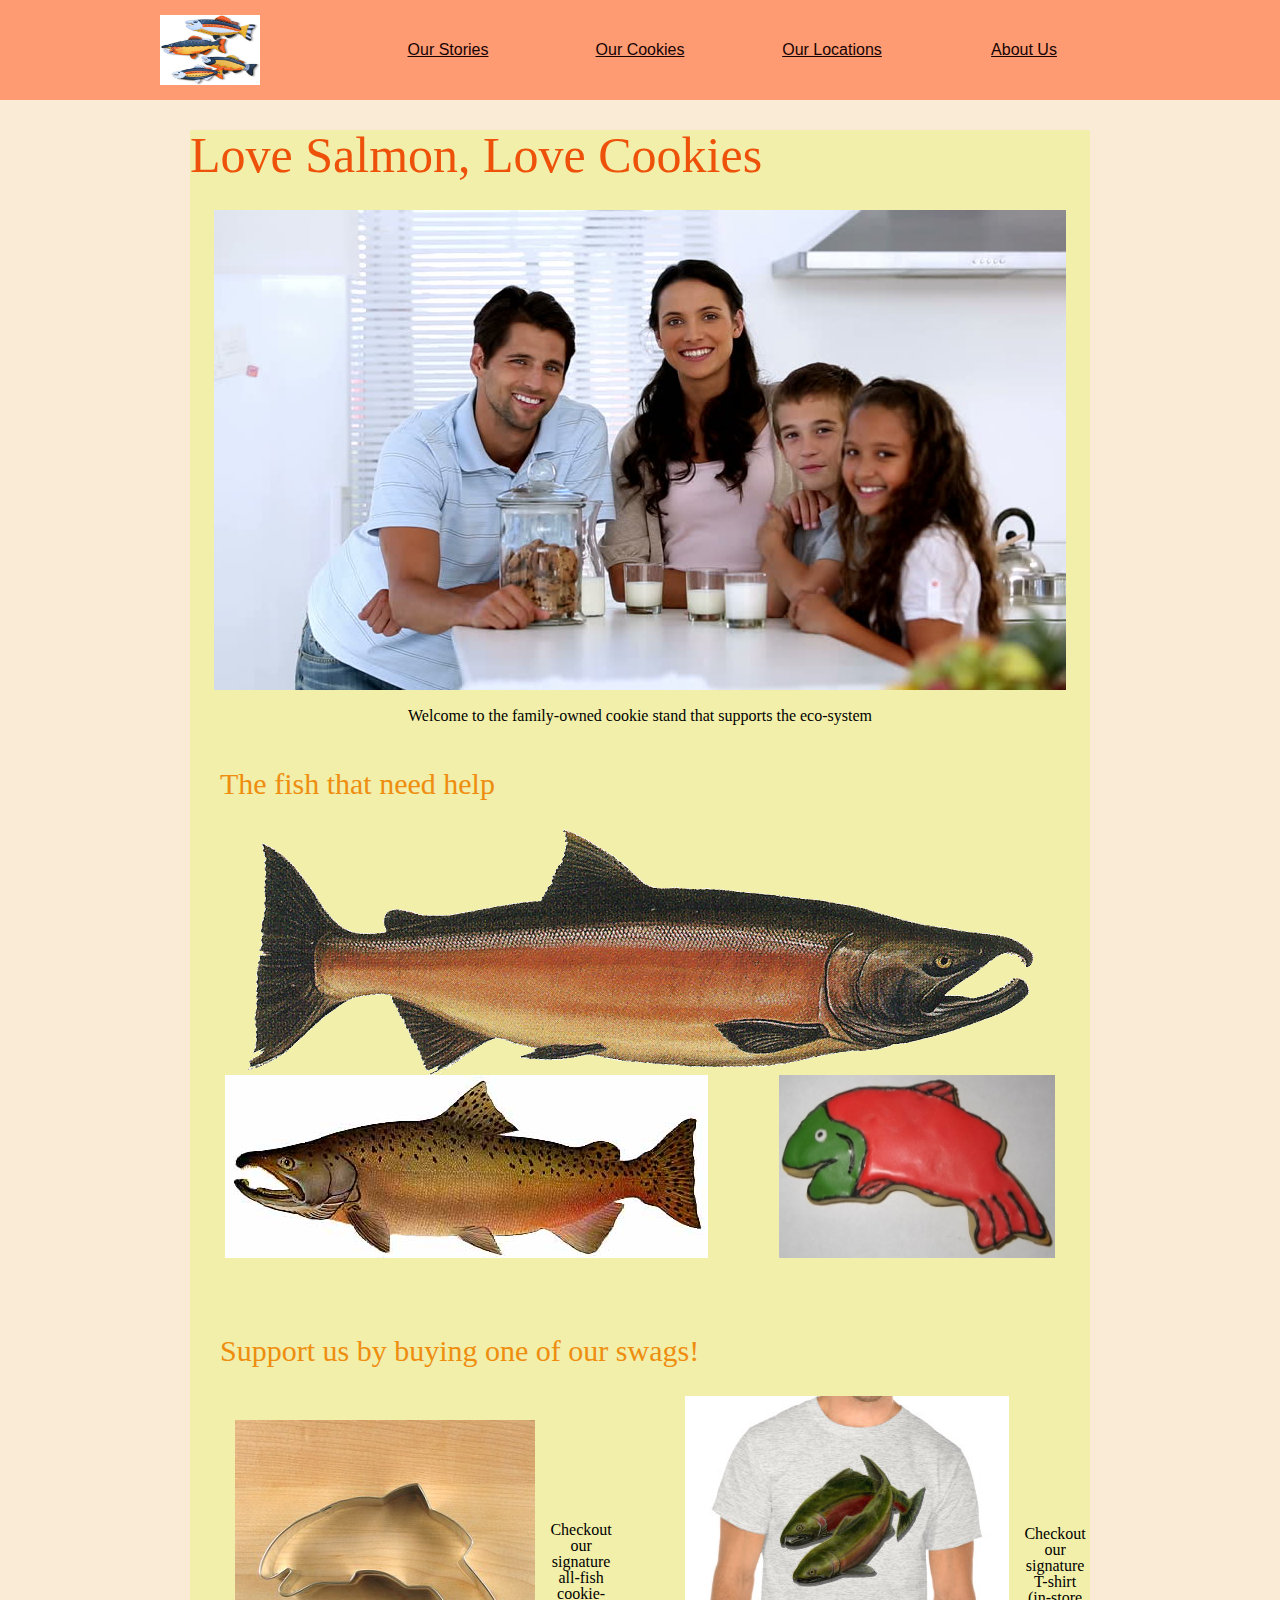
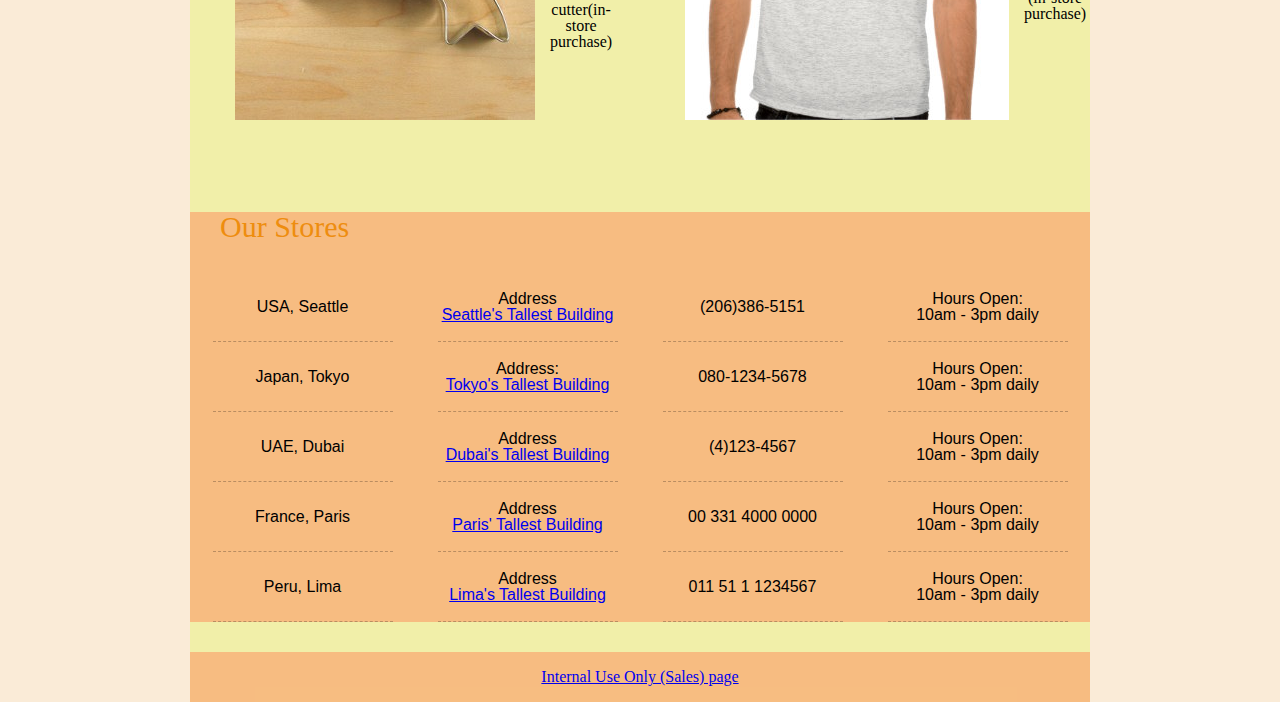
<file: index.html>
<!DOCTYPE html>
<html lang="en">
<head>
  <meta charset="UTF-8">
  <meta http-equiv="X-UA-Compatible" content="IE=edge">
  <meta name="viewport" content="width=device-width, initial-scale=1.0">
  <title>Cookie Stand</title>

  <link rel="stylesheet" href="css/reset.css">
  <link rel="stylesheet" href="css/style.css">
</head>

<body>
  <header>
    <nav>
      <!-- ul>li*4>a create an ul with child li *4 with child a-->
        <ul>
          <li> <img src = "img/fish.jpg", alt = "This is a image of fish"></li>
          <li><a href="#">Our Stories</a></li>
          <li><a href="#">Our Cookies</a></li>
          <li><a href="#locations">Our Locations</a></li>
          <li><a href="#">About Us</a></li>
          
        </ul>
    </nav>
  </header>


  <main>
    <h1>Love Salmon, Love Cookies</h1>
    <figure>
      <img src = "img/family.jpg", alt = "This is us, a family-owned business">
      <figcaption>Welcome to the family-owned cookie stand that supports the eco-system</figcaption>
    </figure>

    <section>
      <h3>The fish that need help</h3>
      <img src = "img/salmon.png", alt  = "These are salmons, that we are trying to protect">
      <img src = "img/chinook.jpg", alt = "This is a Chinook">
      <img src = "img/frosted-cookie.jpg", alt = "This is our award-winning salmon cookies!">
    </section>
    
    <section id="supportUs">
      <h3>Support us by buying one of our swags!</h3>
      <figure>
        <img src = "img/cutter.jpeg", alt = "This is a fish-shaped cookie-cutter">
        <figcaption>  Checkout our signature all-fish cookie-cutter(in-store purchase)</figcaption>
      </figure>
      <figure>
        <img src = "img/shirt.jpg", alt = "Support the Save-A-Salmon Funding by purchaisng a swag here">
        <figcaption> Checkout our signature T-shirt (in-store purchase)</figcaption>
      </figure>
    </section>

      <section id="locations">
        <h3>Our Stores</h3>
      <ul>
        <li>USA, Seattle</li>
        <li>Address<a href="https://www.google.com/maps/place/701+5th+Ave,+Seattle,+WA+98104/@47.6045199,-122.3328796,17z/data=!3m1!4b1!4m5!3m4!1s0x54906ab0b832d2ff:0x876d4c735a2ecb5f!8m2!3d47.6045163!4d-122.3306856">Seattle's Tallest Building</a></li>
        <li>(206)386-5151</li>
        <li>Hours Open: <br> 10am - 3pm daily</li>  
      </ul>
      <ul>
        <li>Japan, Tokyo</li>
        <li>Address: <a href="https://www.google.com/maps?ll=35.660833,139.740556&q=35.660833,139.740556&hl=en&t=m&z=17">Tokyo's Tallest Building</a></li>
        <li>080-1234-5678</li>
        <li>Hours Open: <br> 10am - 3pm daily</li>  
      </ul>
      <ul>
        <li>UAE, Dubai</li>
        <li>Address<a href=https://www.google.com/maps/place/Burj+Khalifa/@25.197197,55.2721877,17z/data=!3m1!4b1!4m5!3m4!1s0x3e5f43348a67e24b:0xff45e502e1ceb7e2!8m2!3d25.197197!4d55.2743764>Dubai's Tallest Building</a></li>
        <li>(4)123-4567</li>
        <li>Hours Open: <br> 10am - 3pm daily</li>  
      </ul>
      <ul>
        <li>France, Paris</li>
        <li>Address<a href="https://www.google.com/maps/place/Eiffel+Tower/@48.8583736,2.2922873,17z/data=!3m2!4b1!5s0x47e66fe1ee0293a1:0x213fe992eb6cca0c!4m5!3m4!1s0x47e66e2964e34e2d:0x8ddca9ee380ef7e0!8m2!3d48.8583701!4d2.2944813">Paris' Tallest Building</a></li>
        <li>00 331 4000 0000</li>
        <li>Hours Open: <br> 10am - 3pm daily</li>  
      </ul>
      <ul>
        <li>Peru, Lima</li>
        <li>Address<a href="https://www.google.com/maps/place/Willis+Tower/@41.8788804,-87.6381089,17z/data=!3m2!4b1!5s0x880e2cb9ef33ea47:0x488801c0e065a0e!4m5!3m4!1s0x880e2cbee269fbbb:0x10f6dce5eb88c7d!8m2!3d41.8788764!4d-87.6359149">Lima's Tallest Building</a></li>
        <li> 011 51 1 1234567</li>
        <li>Hours Open: <br> 10am - 3pm daily </li>  
      </ul>
    </section>

    <footer>
      <a href = "pages/sales.html"> Internal Use Only (Sales) page</a>
    </footer>

  </main>
  
  <!-- <script src="js/app.js"></script> -->
</body>

</html>
</file>
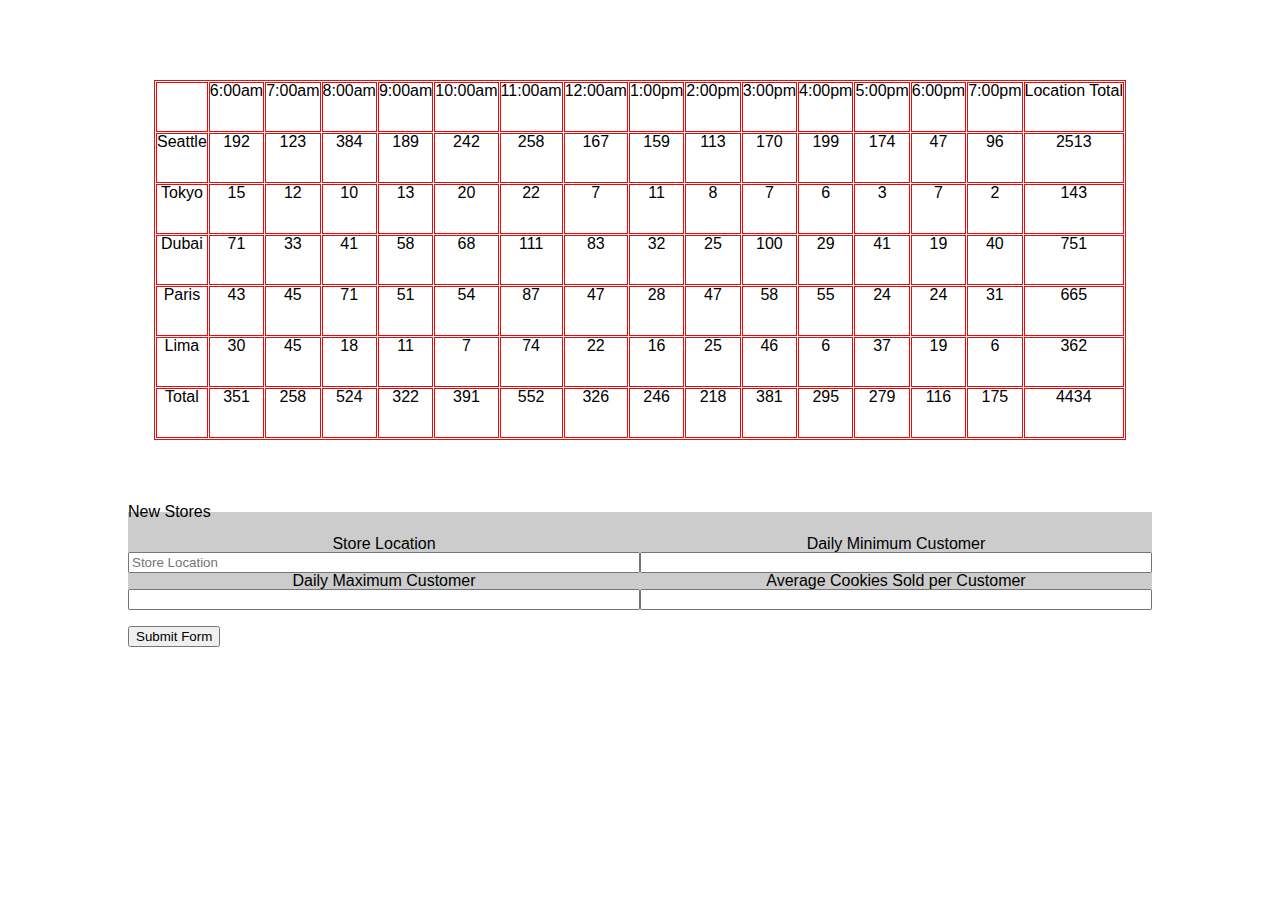
<file: pages/sales.html>
<!DOCTYPE html>
<html lang="en">
<head>
  <meta charset="UTF-8">
  <meta http-equiv="X-UA-Compatible" content="IE=edge">
  <meta name="viewport" content="width=device-width, initial-scale=1.0">
  <title>Document</title>
  <link rel="stylesheet" href="../css/reset.css">
  <link rel="stylesheet" href="../css/sales.css">
</head>

<body>
  <header>
  </header>

  <main>
    <div id = "tableContainer">
      <table id="salesData">
        <thead></thead>
        <tbody></tbody>
        <tfoot></tfoot>
      </table>

      <!-- create a form to allow user submitting data -->
      <form>

        <!-- What the screenreader can "see", does NOT activate the box because they aren't linked without the id attribute-->
        <!-- 'for=id' muchst match the name of id on input id -->

       
        <fieldset>
          <legend>New Stores</legend>

          <label for="storeLocation">Store Location <input id="storeLocation" type="text" placeholder="Store Location" name="storeLocation"  required>

          </label >
          <!-- the placeholder does NOT work for screenreaders -->
          <!-- method 2, make input a child of label -->
         
          <!-- added <name> attribute so JS can find the labvel -->
          <label> Daily Minimum Customer
            <input type="number" name="minCustomer" required>
          </label>

          <label> Daily Maximum Customer
            <input type="number" name="maxCustomer" required>
          </label>

          <label> Average Cookies Sold per Customer
            <input type="float" name="aveCookies" required>
          </label>
          
        </fieldset>

        <button type="submit" value="Submit">
          Submit Form
        </button>
      </form>

    </div>
  </main>



  
  <script src="../js/app.js"></script>
</body>
</html>
</file>
<file: css/style.css>
*{
  box-sizing: border-box;
}

body{
  background-color: antiquewhite;
}
header {
  background-color: rgba(255, 127, 80, 0.74);
  display: flex;
  align-items: center;
  flex-direction: row;
  font-family: Arial, Helvetica, sans-serif;
}

nav {
  /* border: 2px solid black; */
  display: flex;
  /* flex: 1 1 0px; */
  flex-direction: row;
  flex-wrap:wrap;
  justify-content: stretch;
  align-items: center;
  margin: auto;
  width: 960px;
}
nav ul li img{
  height: 70px;
  width: 100px;
}

nav ul {
  display: flex;
  /* align-items:stretch; */
  margin: auto;
  width: 960px;
  height:100px;
  justify-content: center;

}

nav ul li {
  display: flex;
  flex-direction: column;
  text-align: center;
  justify-content: center;
  /* border: 2px solid black; */
  margin:auto;
  height:70px;
  width: 20%;
}

nav ul li a {

  color: rgb(22, 3, 3)
}

main {
  /* background-color: bisque; */
  width: 900px;
  display: flex;
  flex-wrap: wrap;
  justify-content: space-between;
  /* to center the main container */
  margin: auto;
  margin-top: 30px;
  font-family: Georgia, 'Times New Roman', Times, serif;
  align-content: flex-start;
  background-color: rgba(208, 255, 0, 0.212);
}

h1 {
  font-family: Cambria, Cochin, Georgia, Times, 'Times New Roman', serif;
  font-size: 50px;
  margin-bottom: 30px;
  color: rgb(238, 82, 10);
}


main figure {
  display: inline-block;
  text-align: center;
  margin-bottom: 30px;
  width:900px;
}

main figure figcaption{
  margin: 15px;
  font-family: Cambria, Cochin, Georgia, Times, 'Times New Roman', serif;
  text-align: center;
}

section {
  display: flex;
  flex-wrap: wrap;
  justify-content: space-around;
  align-items: stretch;
  text-align: left;
  margin-bottom: 30px;
}

section:hover{
  background-color: rgba(208, 255, 0, 0.212);
}

section h3{
  /* border: 2px solid black;*/
  width: 100%;
  margin: auto 0 30px 30px;
  font-family: Cambria, Cochin, Georgia, Times, 'Times New Roman', serif;
  color:rgb(238, 141, 15);
  font-size: 30px;
}

section h3:hover{
  color:blue;
  font-size: 50px;
}

#supportUs {
  display: flex;
  /* flex-direction: column; */
  justify-content: space-around;
  align-items: flex-end;
  margin-top: 3rem;
  width:100%;
  
}

#supportUs figure {
  display: flex;
  align-items: center;
  width: 40%;
}

section figure img{
  margin-bottom: 2rem;
}

/* Locations Section */
 #locations {
  background-color: rgba(255, 127, 80, 0.452);
  display: flex;
  flex-wrap:wrap;
  align-items: center;
  flex-direction: row;
  font-family: Arial, Helvetica, sans-serif;
  /* width: 960px; */
  justify-content: stretch;
  width: 100%;
}

section ul{
  /* border: 2px solid black; */
  display: flex;
  /* flex: 1 1 0px; */
  flex-direction: row;
  flex-wrap:wrap;
  justify-content: stretch;
  align-items: center;
  margin: auto;
  width: 960px;
}

section ul li {
  display: flex;
  flex-direction: column;
  text-align: center;
  justify-content: center;
  /* border: 2px solid black; */
  margin:auto;
  height:70px;
  width: 20%;
  border-bottom: 1px dashed rgba(0, 0, 0, 0.247)
}

main section ul:hover{
  background-color: antiquewhite;
}

footer {
  display: flex;
  flex-direction: column;
  text-align: center;
  width: 100%;
  height: 50px;
  background-color: rgba(255, 127, 80, 0.452);
  margin: auto;
  margin-bottom: 0;
  justify-content: center;
}
</file>
<file: css/sales.css>
*{
  box-sizing: border-box;
}

main{
  width: fit-content;
  margin: 5rem auto;
  font-family:'Lucida Sans', 'Lucida Sans Regular', 'Lucida Grande', 'Lucida Sans Unicode', Geneva, Verdana, sans-serif;
}

table {
  border: 1px solid rgb(238, 13, 13);
  text-align:center;
  border-collapse: separate;
  border-spacing: 1px;
  margin: 0 auto;
}

th, td {
  width: fit-content;
  height:50px;
  border: 1px solid rgb(236, 9, 9);
}

form {
  /* border: 1px solid rgb(24, 2, 2); */
  width: 80%;
  margin: 0 auto;
}

legend {
  text-align: left;
  margin-bottom: 1rem;
}

fieldset {
  display:flex;
  justify-content: space-around;
  align-items: center;
  flex-wrap: wrap;
  background-color:#CCC;
  margin: 4rem 0 1rem 0;
  text-align: center;
}

label {
  display: inline;
  width: 50%;
}

input {
  display: inline;
  width: 100%;
}
</file>
